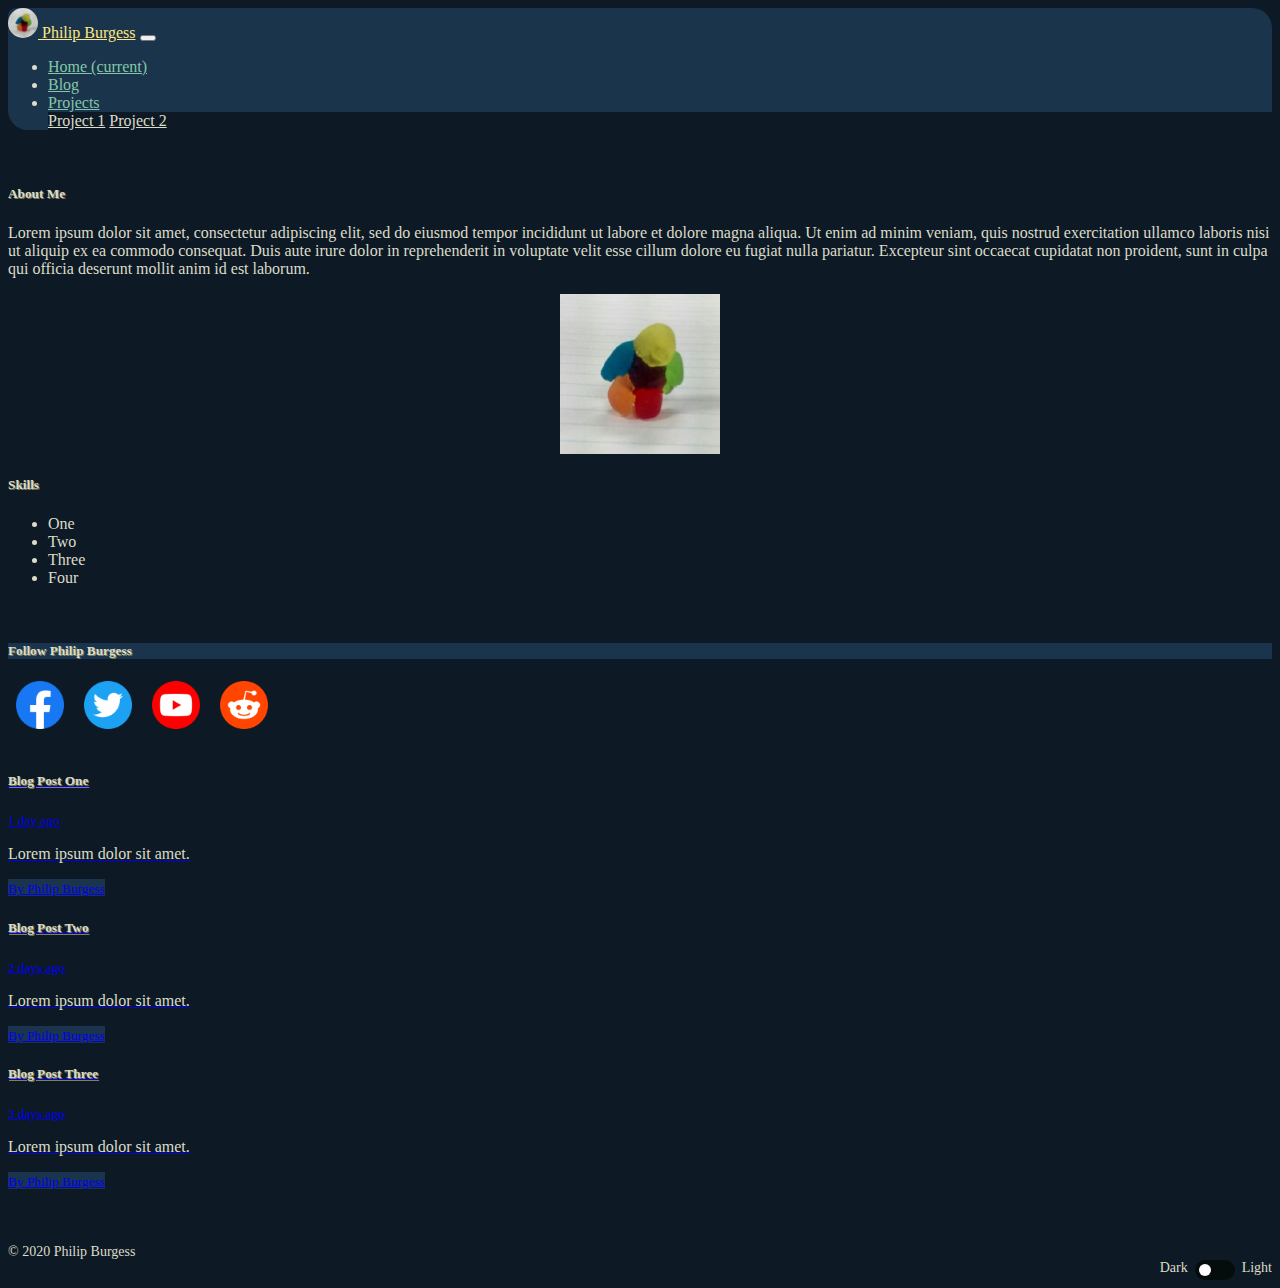
<file: index.html>
<!DOCTYPE html>

<html lang="en">
    <head>
        <link rel="stylesheet" href="https://cdn.jsdelivr.net/npm/bootstrap@4.5.3/dist/css/bootstrap.min.css" integrity="sha384-TX8t27EcRE3e/ihU7zmQxVncDAy5uIKz4rEkgIXeMed4M0jlfIDPvg6uqKI2xXr2" crossorigin="anonymous">
        <script src="https://code.jquery.com/jquery-3.5.1.slim.min.js" integrity="sha384-DfXdz2htPH0lsSSs5nCTpuj/zy4C+OGpamoFVy38MVBnE+IbbVYUew+OrCXaRkfj" crossorigin="anonymous"></script>
        <script src="https://cdn.jsdelivr.net/npm/bootstrap@4.5.3/dist/js/bootstrap.bundle.min.js" integrity="sha384-ho+j7jyWK8fNQe+A12Hb8AhRq26LrZ/JpcUGGOn+Y7RsweNrtN/tE3MoK7ZeZDyx" crossorigin="anonymous"></script>
        <link href="styles.css" rel="stylesheet">
        <link rel="stylesheet" id="styletheme" href="dark.css"/>
        <title>Philip Burgess - Home</title>
        <meta charset="UTF-8">
        <meta name="description" content="CS50 PSET 8">
        <meta name="keywords" content="HTML, CSS, JavaScript, CS50, PSET8">
        <meta name="author" content="Philip Burgess">
        <meta name="viewport" content="width=device-width, initial-scale=1, shrink-to-fit=no">
    </head>
    <body onload="loadstate()">
        <!-- Navbar -->
        <nav class="navbar navbar-expand-lg navbar-dark">
            <a class="navbar-brand" href="index.html">
                <img src="images/14321036.jpg" width="30" height="30" class="d-inline-block align-top logoimg" alt="BigYoSpeck" loading="lazy">
                Philip Burgess</a>
            <button class="navbar-toggler" type="button" data-toggle="collapse" data-target="#navbarNavDropdown" aria-controls="navbarNavDropdown" aria-expanded="false" aria-label="Toggle navigation">
                <span class="navbar-toggler-icon"></span>
            </button>
            <div class="collapse navbar-collapse" id="navbarNavDropdown">
                <ul class="navbar-nav">
                    <li class="nav-item active">
                        <a class="nav-link" href="index.html">Home <span class="sr-only">(current)</span></a>
                    </li>
                    <li class="nav-item">
                        <a class="nav-link" href="blog.html">Blog</a>
                    </li>
                    <li class="nav-item dropdown">
                        <a class="nav-link dropdown-toggle" href="#" id="navbarDropdownMenuLink" role="button" data-toggle="dropdown" aria-haspopup="true" aria-expanded="false">Projects</a>
                        <div class="dropdown-menu" aria-labelledby="navbarDropdownMenuLink">
                            <a class="dropdown-item" href="project1.html">Project 1</a>
                            <a class="dropdown-item" href="project2.html">Project 2</a>
                        </div>
                    </li>
                </ul>
            </div>
        </nav>
        <!-- Content -->
        <div class="container-fluid">
            <div class="row">
                <div class="col-sm-9" id="blog-div">
                    <!-- About me -->
                    <br>

                      <div class="row no-gutters">
                        <div class="col-md-10">
                          <div class="card-body">
                            <h5 class="card-title">About Me</h5>
                            <p class="card-text">Lorem ipsum dolor sit amet, consectetur adipiscing elit, sed do eiusmod tempor incididunt ut labore et dolore magna aliqua. Ut enim ad minim veniam, quis nostrud exercitation ullamco laboris nisi ut aliquip ex ea commodo consequat. Duis aute irure dolor in reprehenderit in voluptate velit esse cillum dolore eu fugiat nulla pariatur. Excepteur sint occaecat cupidatat non proident, sunt in culpa qui officia deserunt mollit anim id est laborum.</p>
                          </div>
                        </div>
                        <div class="col-md-auto">
                          <img src="images/14321036.jpg" class="card-img" alt="Philip Burgess">
                        </div>
                      </div>

                    <div class="row no-gutters col">
                        <h5 class="card-title">Skills</h5>
                        <ul>
                            <li>One</li>
                            <li>Two</li>
                            <li>Three</li>
                            <li>Four</li>
                        </ul>
                      </div>

                </div>
                <div class="col-sm-3">
                    <br>
                    <div class="card border-dark mb-3 align-items-cente">
                      <div class="card-header"><h5>Follow Philip Burgess</h5></div>
                      <div class="card-body text-dark" style="margin: auto;">
                        <a href="https://www.facebook.com/" target="_blank" style="padding: 8px;"><img src="images/soc/iconfinder_1_Facebook_colored_svg_copy_5296499.png" width="48" height="48" alt="facebook"></a>
                        <a href="https://www.twitter.com/" target="_blank" style="padding: 8px;"><img src="images/soc/iconfinder_2018_social_media_popular_app_logo_twitter_3225183.png" width="48" height="48" alt="twitter"></a>
                        <a href="https://www.youtube.com/" target="_blank" style="padding: 8px;"><img src="images/soc/iconfinder_2018_social_media_popular_app_logo_youtube_3225180.png" width="48" height="48" alt="youtube"></a>
                        <a href="https://www.reddit.com/" target="_blank" style="padding: 8px;"><img src="images/soc/iconfinder_2018_social_media_popular_app_logo_reddit_3225187.png" width="48" height="48" alt="Reddit"></a>
                      </div>
                    </div>
                    <br>
                    <!-- latest posts -->
                    <div class="list-group">
                          <a href="#" class="list-group-item list-group-item-action">
                            <div class="d-flex w-100 justify-content-between">
                              <h5 class="mb-1">Blog Post One</h5>
                              <small>1 day ago</small>
                            </div>
                            <p class="mb-1">Lorem ipsum dolor sit amet.</p>
                            <small>By Philip Burgess</small>
                          </a>
                          <a href="#" class="list-group-item list-group-item-action">
                            <div class="d-flex w-100 justify-content-between">
                              <h5 class="mb-1">Blog Post Two</h5>
                              <small class="text-muted">2 days ago</small>
                            </div>
                            <p class="mb-1">Lorem ipsum dolor sit amet.</p>
                            <small class="text-muted">By Philip Burgess</small>
                          </a>
                          <a href="#" class="list-group-item list-group-item-action">
                            <div class="d-flex w-100 justify-content-between">
                              <h5 class="mb-1">Blog Post Three</h5>
                              <small class="text-muted">3 days ago</small>
                            </div>
                            <p class="mb-1">Lorem ipsum dolor sit amet.</p>
                            <small class="text-muted">By Philip Burgess</small>
                          </a>
                        </div>
                        <br><br><br>

                </div>
            </div>
        </div>
        <!-- Footer -->
        <footer class="footer mt-auto py-3 fixed-bottom">
            <div class="container-fluid">
                <div class="row">
                    <div class="col-sm-4">
                        <span class="text-muted copyright">&#169; 2020 Philip Burgess</span>
                    </div>
                    <div class="col-sm-8 theme-selector">
                        Dark&nbsp;
                        <label class="switch">
                            <input id="theme" type="checkbox" onclick="change()">
                            <span class="slider round"></span>
                        </label>
                        &nbsp;Light
                    </div>
                </div>
            </div>
        </footer>
        <script>
            // Get it from the local storage
            function loadstate() {
                var selected = localStorage.getItem('selected');
                var stylesheet = document.getElementById("styletheme");

                if(selected == 'light.css') {
                    var picker = document.getElementById('theme');
                    picker.click();
                    stylesheet.setAttribute('href', 'light.css');
                } else {
                    stylesheet.setAttribute('href', 'dark.css');
                }
            }

            // Theme Selector
            function change() {
                var stylesheet = document.getElementById("styletheme");
                var picker = document.getElementById('theme');
                    if(picker.checked){
                        // light
                        stylesheet.setAttribute('href', 'light.css');
                        localStorage.setItem('selected', 'light.css');
                    } else {
                        // dark
                        stylesheet.setAttribute('href', 'dark.css');
                        localStorage.setItem('selected', 'dark.css');
                }
            }

        </script>
    </body>
</html>
</file>
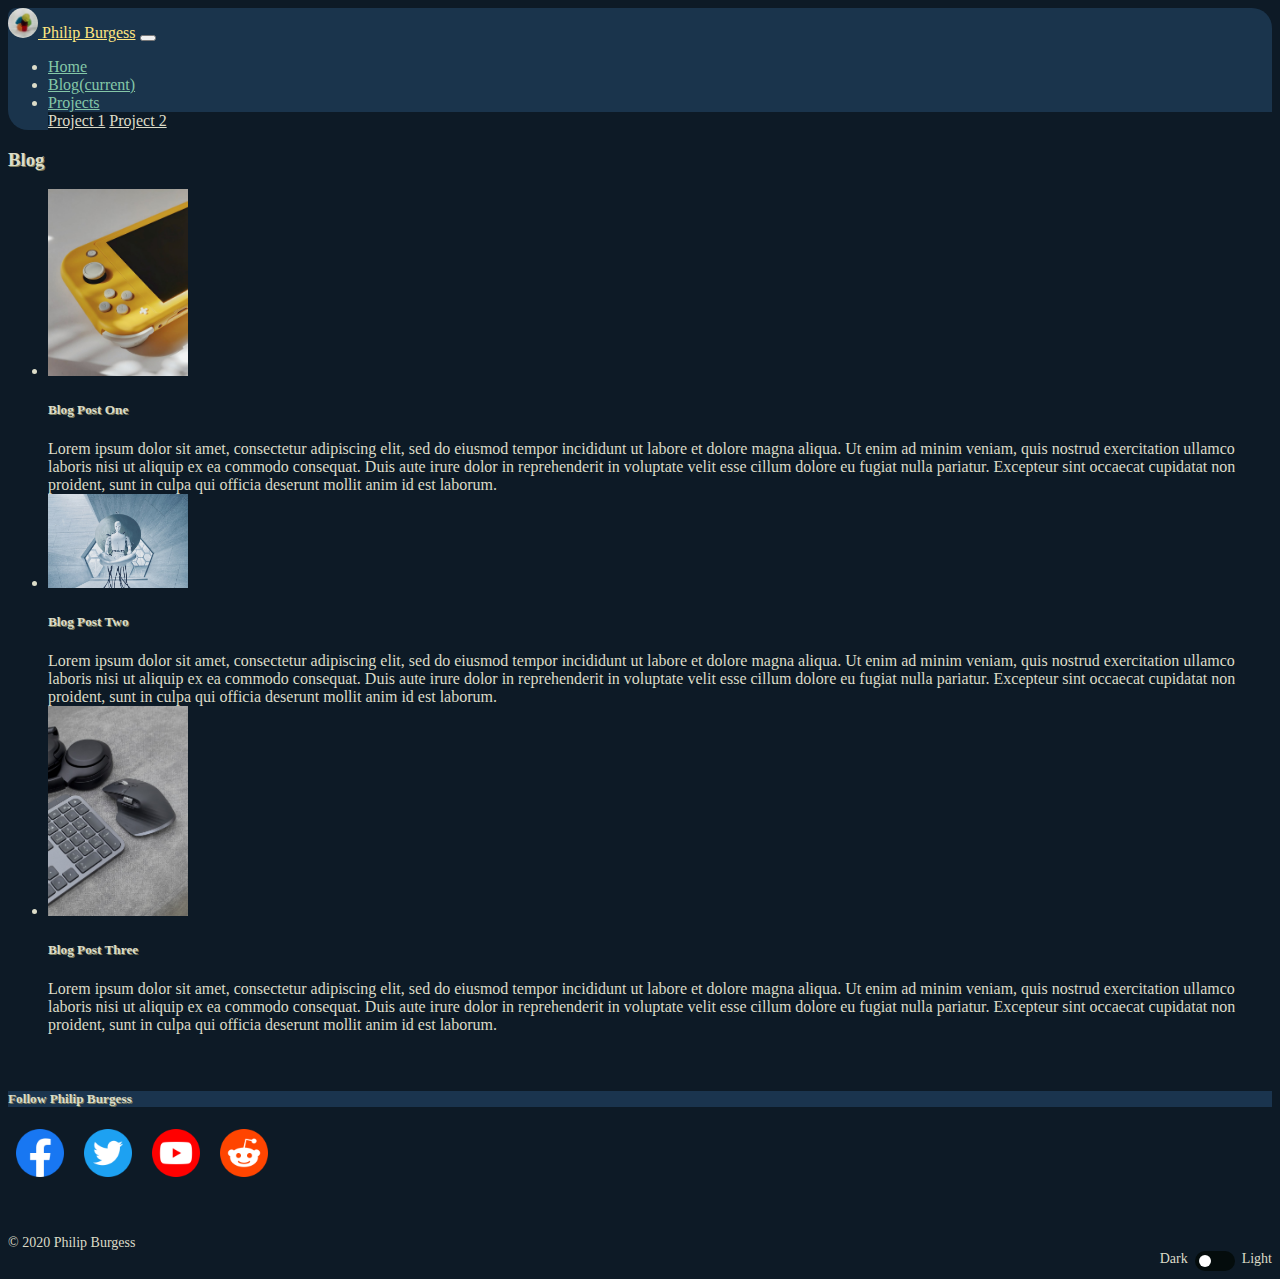
<file: blog.html>
<!DOCTYPE html>

<html lang="en">
    <head>
        <link rel="stylesheet" href="https://cdn.jsdelivr.net/npm/bootstrap@4.5.3/dist/css/bootstrap.min.css" integrity="sha384-TX8t27EcRE3e/ihU7zmQxVncDAy5uIKz4rEkgIXeMed4M0jlfIDPvg6uqKI2xXr2" crossorigin="anonymous">
        <script src="https://code.jquery.com/jquery-3.5.1.slim.min.js" integrity="sha384-DfXdz2htPH0lsSSs5nCTpuj/zy4C+OGpamoFVy38MVBnE+IbbVYUew+OrCXaRkfj" crossorigin="anonymous"></script>
        <script src="https://cdn.jsdelivr.net/npm/bootstrap@4.5.3/dist/js/bootstrap.bundle.min.js" integrity="sha384-ho+j7jyWK8fNQe+A12Hb8AhRq26LrZ/JpcUGGOn+Y7RsweNrtN/tE3MoK7ZeZDyx" crossorigin="anonymous"></script>
        <link href="styles.css" rel="stylesheet">
        <link rel="stylesheet" id="styletheme" href="dark.css"/>
        <title>Philip Burgess - Blog</title>
        <meta charset="UTF-8">
        <meta name="description" content="CS50 PSET 8">
        <meta name="keywords" content="HTML, CSS, JavaScript, CS50, PSET8">
        <meta name="author" content="Philip Burgess">
        <meta name="viewport" content="width=device-width, initial-scale=1, shrink-to-fit=no">
    </head>
    <body onload="loadstate()">
        <!-- Navbar -->
        <nav class="navbar navbar-expand-lg navbar-dark">
            <a class="navbar-brand" href="index.html">
                <img src="images/14321036.jpg" width="30" height="30" class="d-inline-block align-top logoimg" alt="BigYoSpeck" loading="lazy">
                Philip Burgess</a>
            <button class="navbar-toggler" type="button" data-toggle="collapse" data-target="#navbarNavDropdown" aria-controls="navbarNavDropdown" aria-expanded="false" aria-label="Toggle navigation">
                <span class="navbar-toggler-icon"></span>
            </button>
            <div class="collapse navbar-collapse" id="navbarNavDropdown">
                <ul class="navbar-nav">
                    <li class="nav-item active">
                        <a class="nav-link" href="index.html">Home</a>
                    </li>
                    <li class="nav-item">
                        <a class="nav-link" href="blog.html">Blog<span class="sr-only">(current)</span></a>
                    </li>
                    <li class="nav-item dropdown">
                        <a class="nav-link dropdown-toggle" href="#" id="navbarDropdownMenuLink" role="button" data-toggle="dropdown" aria-haspopup="true" aria-expanded="false">Projects</a>
                        <div class="dropdown-menu" aria-labelledby="navbarDropdownMenuLink">
                            <a class="dropdown-item" href="project1.html">Project 1</a>
                            <a class="dropdown-item" href="project2.html">Project 2</a>
                        </div>
                    </li>
                </ul>
            </div>
        </nav>
        <!-- Content -->
        <div class="container-fluid">
            <div class="row">
                <div class="col-sm-9" id="blog-div">
                    <h3>Blog</h3>

                    <!-- blog -->
                    <ul class="list-unstyled">
                      <li class="media">
                        <img src="images/photo-1569089707420-aa6b948dde01.jpg" class="mr-3" alt="...">
                        <div class="media-body">
                          <h5 class="mt-0 mb-1">Blog Post One</h5>
                            Lorem ipsum dolor sit amet, consectetur adipiscing elit, sed do eiusmod tempor incididunt ut labore et dolore magna aliqua. Ut enim ad minim veniam, quis nostrud exercitation ullamco laboris nisi ut aliquip ex ea commodo consequat. Duis aute irure dolor in reprehenderit in voluptate velit esse cillum dolore eu fugiat nulla pariatur. Excepteur sint occaecat cupidatat non proident, sunt in culpa qui officia deserunt mollit anim id est laborum.    </div>
                      </li>
                      <li class="media my-4">
                        <img src="images/photo-1601132359864-c974e79890ac.jpg" class="mr-3" alt="...">
                        <div class="media-body">
                          <h5 class="mt-0 mb-1">Blog Post Two</h5>
                            Lorem ipsum dolor sit amet, consectetur adipiscing elit, sed do eiusmod tempor incididunt ut labore et dolore magna aliqua. Ut enim ad minim veniam, quis nostrud exercitation ullamco laboris nisi ut aliquip ex ea commodo consequat. Duis aute irure dolor in reprehenderit in voluptate velit esse cillum dolore eu fugiat nulla pariatur. Excepteur sint occaecat cupidatat non proident, sunt in culpa qui officia deserunt mollit anim id est laborum.    </div>
                      </li>
                      <li class="media">
                        <img src="images/photo-1605342010773-581d14612b98.jpg" class="mr-3" alt="...">
                        <div class="media-body">
                          <h5 class="mt-0 mb-1">Blog Post Three</h5>
                            Lorem ipsum dolor sit amet, consectetur adipiscing elit, sed do eiusmod tempor incididunt ut labore et dolore magna aliqua. Ut enim ad minim veniam, quis nostrud exercitation ullamco laboris nisi ut aliquip ex ea commodo consequat. Duis aute irure dolor in reprehenderit in voluptate velit esse cillum dolore eu fugiat nulla pariatur. Excepteur sint occaecat cupidatat non proident, sunt in culpa qui officia deserunt mollit anim id est laborum.    </div>
                      </li>
                    </ul>

                </div>
                <div class="col-sm-3">
                    <br>
                    <div class="card border-dark mb-3 align-items-cente">
                      <div class="card-header"><h5>Follow Philip Burgess</h5></div>
                      <div class="card-body text-dark" style="margin: auto;">
                        <a href="https://www.facebook.com/" target="_blank" style="padding: 8px;"><img src="images/soc/iconfinder_1_Facebook_colored_svg_copy_5296499.png" width="48" height="48" alt="facebook"></a>
                        <a href="https://www.twitter.com/" target="_blank" style="padding: 8px;"><img src="images/soc/iconfinder_2018_social_media_popular_app_logo_twitter_3225183.png" width="48" height="48" alt="twitter"></a>
                        <a href="https://www.youtube.com/" target="_blank" style="padding: 8px;"><img src="images/soc/iconfinder_2018_social_media_popular_app_logo_youtube_3225180.png" width="48" height="48" alt="youtube"></a>
                        <a href="https://www.reddit.com/" target="_blank" style="padding: 8px;"><img src="images/soc/iconfinder_2018_social_media_popular_app_logo_reddit_3225187.png" width="48" height="48" alt="Reddit"></a>
                      </div>
                    </div>
                    <br><br><br>
                </div>
            </div>
        </div>
        <!-- Footer -->
        <footer class="footer mt-auto py-3 fixed-bottom">
            <div class="container-fluid">
                <div class="row">
                    <div class="col-sm-4">
                        <span class="text-muted copyright">&#169; 2020 Philip Burgess</span>
                    </div>
                    <div class="col-sm-8 theme-selector">
                        Dark&nbsp;
                        <label class="switch">
                            <input id="theme" type="checkbox" onclick="change()">
                            <span class="slider round"></span>
                        </label>
                        &nbsp;Light
                    </div>
                </div>
            </div>
        </footer>
        <script>
            // Get it from the local storage
            function loadstate() {
                var selected = localStorage.getItem('selected');
                var stylesheet = document.getElementById("styletheme");

                if(selected == 'light.css') {
                    var picker = document.getElementById('theme');
                    picker.click();
                    stylesheet.setAttribute('href', 'light.css');
                } else {
                    stylesheet.setAttribute('href', 'dark.css');
                }
            }

            // Theme Selector
            function change() {
                var stylesheet = document.getElementById("styletheme");
                var picker = document.getElementById('theme');
                    if(picker.checked){
                        // light
                        stylesheet.setAttribute('href', 'light.css');
                        localStorage.setItem('selected', 'light.css');
                    } else {
                        // dark
                        stylesheet.setAttribute('href', 'dark.css');
                        localStorage.setItem('selected', 'dark.css');
                }
            }

        </script>
    </body>
</html>
</file>
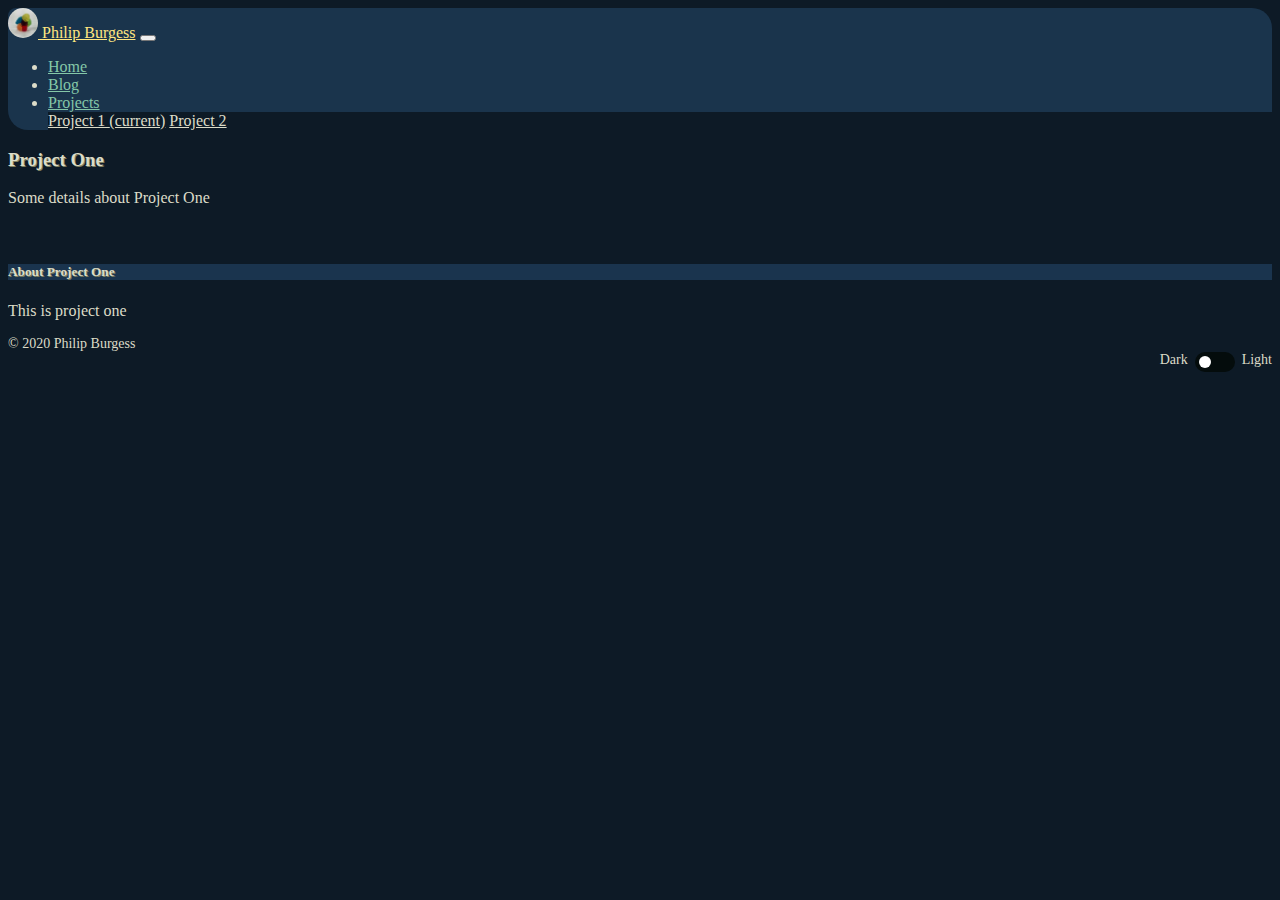
<file: project1.html>
<!DOCTYPE html>

<html lang="en">
    <head>
        <link rel="stylesheet" href="https://cdn.jsdelivr.net/npm/bootstrap@4.5.3/dist/css/bootstrap.min.css" integrity="sha384-TX8t27EcRE3e/ihU7zmQxVncDAy5uIKz4rEkgIXeMed4M0jlfIDPvg6uqKI2xXr2" crossorigin="anonymous">
        <script src="https://code.jquery.com/jquery-3.5.1.slim.min.js" integrity="sha384-DfXdz2htPH0lsSSs5nCTpuj/zy4C+OGpamoFVy38MVBnE+IbbVYUew+OrCXaRkfj" crossorigin="anonymous"></script>
        <script src="https://cdn.jsdelivr.net/npm/bootstrap@4.5.3/dist/js/bootstrap.bundle.min.js" integrity="sha384-ho+j7jyWK8fNQe+A12Hb8AhRq26LrZ/JpcUGGOn+Y7RsweNrtN/tE3MoK7ZeZDyx" crossorigin="anonymous"></script>
        <link href="styles.css" rel="stylesheet">
        <link rel="stylesheet" id="styletheme" href="dark.css"/>
        <title>Philip Burgess - Project One</title>
        <meta charset="UTF-8">
        <meta name="description" content="CS50 PSET 8">
        <meta name="keywords" content="HTML, CSS, JavaScript, CS50, PSET8">
        <meta name="author" content="Philip Burgess">
        <meta name="viewport" content="width=device-width, initial-scale=1, shrink-to-fit=no">
    </head>
    <body onload="loadstate()">
        <!-- Navbar -->
        <nav class="navbar navbar-expand-lg navbar-dark">
            <a class="navbar-brand" href="index.html">
                <img src="images/14321036.jpg" width="30" height="30" class="d-inline-block align-top logoimg" alt="BigYoSpeck" loading="lazy">
                Philip Burgess</a>
            <button class="navbar-toggler" type="button" data-toggle="collapse" data-target="#navbarNavDropdown" aria-controls="navbarNavDropdown" aria-expanded="false" aria-label="Toggle navigation">
                <span class="navbar-toggler-icon"></span>
            </button>
            <div class="collapse navbar-collapse" id="navbarNavDropdown">
                <ul class="navbar-nav">
                    <li class="nav-item active">
                        <a class="nav-link" href="index.html">Home</a>
                    </li>
                    <li class="nav-item">
                        <a class="nav-link" href="blog.html">Blog</a>
                    </li>
                    <li class="nav-item dropdown">
                        <a class="nav-link dropdown-toggle" href="#" id="navbarDropdownMenuLink" role="button" data-toggle="dropdown" aria-haspopup="true" aria-expanded="false">Projects</a>
                        <div class="dropdown-menu" aria-labelledby="navbarDropdownMenuLink">
                            <a class="dropdown-item" href="project1.html">Project 1 <span class="sr-only">(current)</span></a>
                            <a class="dropdown-item" href="project2.html">Project 2</a>
                        </div>
                    </li>
                </ul>
            </div>
        </nav>
        <!-- Content -->
        <div class="container-fluid">
            <div class="row">
                <div class="col-sm-8">
                    <h3>Project One</h3>
                    <p>Some details about Project One</p>


                </div>
                <div class="col-sm-4">
                    <br>
                    <div class="card border-dark mb-3 align-items-cente">
                      <div class="card-header"><h5>About Project One</h5></div>
                      <div class="card-body text-dark">
                          <p>This is project one</p>
                        </div>
                    </div>
                </div>
            </div>
        </div>
        <!-- Footer -->
        <footer class="footer mt-auto py-3 fixed-bottom">
            <div class="container-fluid">
                <div class="row">
                    <div class="col-sm-4">
                        <span class="text-muted copyright">&#169; 2020 Philip Burgess</span>
                    </div>
                    <div class="col-sm-8 theme-selector">
                        Dark&nbsp;
                        <label class="switch">
                            <input id="theme" type="checkbox" onclick="change()">
                            <span class="slider round"></span>
                        </label>
                        &nbsp;Light
                    </div>
                </div>
            </div>
        </footer>
        <script>
            // Get it from the local storage
            function loadstate() {
                var selected = localStorage.getItem('selected');
                var stylesheet = document.getElementById("styletheme");

                if(selected == 'light.css') {
                    var picker = document.getElementById('theme');
                    picker.click();
                    stylesheet.setAttribute('href', 'light.css');
                } else {
                    stylesheet.setAttribute('href', 'dark.css');
                }
            }

            // Theme Selector
            function change() {
                var stylesheet = document.getElementById("styletheme");
                var picker = document.getElementById('theme');
                    if(picker.checked){
                        // light
                        stylesheet.setAttribute('href', 'light.css');
                        localStorage.setItem('selected', 'light.css');
                    } else {
                        // dark
                        stylesheet.setAttribute('href', 'dark.css');
                        localStorage.setItem('selected', 'dark.css');
                }
            }

        </script>
    </body>
</html>
</file>
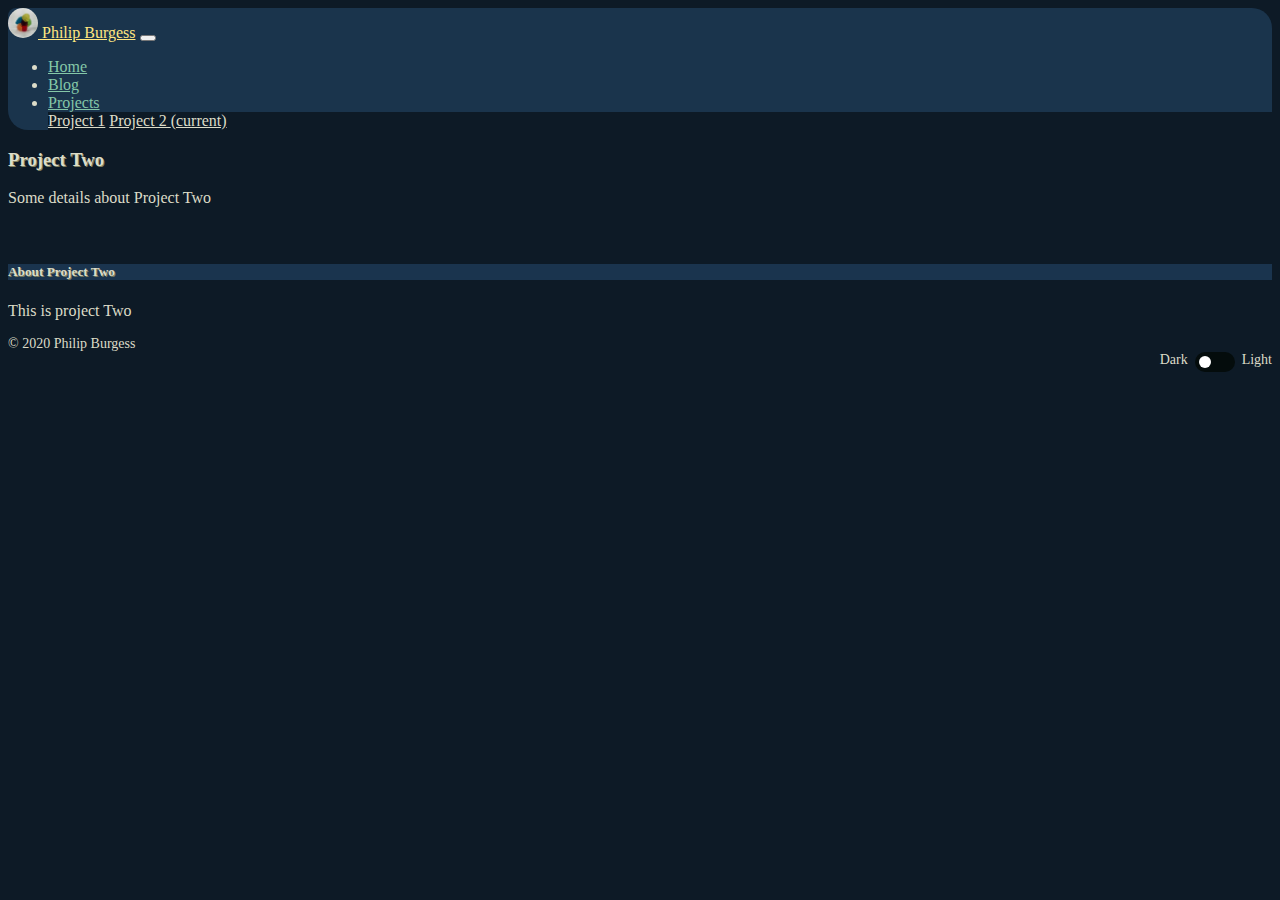
<file: project2.html>
<!DOCTYPE html>

<html lang="en">
    <head>
        <link rel="stylesheet" href="https://cdn.jsdelivr.net/npm/bootstrap@4.5.3/dist/css/bootstrap.min.css" integrity="sha384-TX8t27EcRE3e/ihU7zmQxVncDAy5uIKz4rEkgIXeMed4M0jlfIDPvg6uqKI2xXr2" crossorigin="anonymous">
        <script src="https://code.jquery.com/jquery-3.5.1.slim.min.js" integrity="sha384-DfXdz2htPH0lsSSs5nCTpuj/zy4C+OGpamoFVy38MVBnE+IbbVYUew+OrCXaRkfj" crossorigin="anonymous"></script>
        <script src="https://cdn.jsdelivr.net/npm/bootstrap@4.5.3/dist/js/bootstrap.bundle.min.js" integrity="sha384-ho+j7jyWK8fNQe+A12Hb8AhRq26LrZ/JpcUGGOn+Y7RsweNrtN/tE3MoK7ZeZDyx" crossorigin="anonymous"></script>
        <link href="styles.css" rel="stylesheet">
        <link rel="stylesheet" id="styletheme" href="dark.css"/>
        <title>Philip Burgess - Project Two</title>
        <meta charset="UTF-8">
        <meta name="description" content="CS50 PSET 8">
        <meta name="keywords" content="HTML, CSS, JavaScript, CS50, PSET8">
        <meta name="author" content="Philip Burgess">
        <meta name="viewport" content="width=device-width, initial-scale=1, shrink-to-fit=no">
    </head>
    <body onload="loadstate()">
        <!-- Navbar -->
        <nav class="navbar navbar-expand-lg navbar-dark">
            <a class="navbar-brand" href="index.html">
                <img src="images/14321036.jpg" width="30" height="30" class="d-inline-block align-top logoimg" alt="BigYoSpeck" loading="lazy">
                Philip Burgess</a>
            <button class="navbar-toggler" type="button" data-toggle="collapse" data-target="#navbarNavDropdown" aria-controls="navbarNavDropdown" aria-expanded="false" aria-label="Toggle navigation">
                <span class="navbar-toggler-icon"></span>
            </button>
            <div class="collapse navbar-collapse" id="navbarNavDropdown">
                <ul class="navbar-nav">
                    <li class="nav-item active">
                        <a class="nav-link" href="index.html">Home</a>
                    </li>
                    <li class="nav-item">
                        <a class="nav-link" href="blog.html">Blog</a>
                    </li>
                    <li class="nav-item dropdown">
                        <a class="nav-link dropdown-toggle" href="#" id="navbarDropdownMenuLink" role="button" data-toggle="dropdown" aria-haspopup="true" aria-expanded="false">Projects</a>
                        <div class="dropdown-menu" aria-labelledby="navbarDropdownMenuLink">
                            <a class="dropdown-item" href="project1.html">Project 1</a>
                            <a class="dropdown-item" href="project2.html">Project 2 <span class="sr-only">(current)</span></a>
                        </div>
                    </li>
                </ul>
            </div>
        </nav>
        <!-- Content -->
        <div class="container-fluid">
            <div class="row">
                <div class="col-sm-8">
                    <h3>Project Two</h3>
                    <p>Some details about Project Two</p>


                </div>
                <div class="col-sm-4">
                    <br>
                    <div class="card border-dark mb-3 align-items-cente">
                      <div class="card-header"><h5>About Project Two</h5></div>
                      <div class="card-body text-dark">
                          <p>This is project Two</p>
                        </div>
                    </div>
                </div>
            </div>
        </div>
        <!-- Footer -->
        <footer class="footer mt-auto py-3 fixed-bottom">
            <div class="container-fluid">
                <div class="row">
                    <div class="col-sm-4">
                        <span class="text-muted copyright">&#169; 2020 Philip Burgess</span>
                    </div>
                    <div class="col-sm-8 theme-selector">
                        Dark&nbsp;
                        <label class="switch">
                            <input id="theme" type="checkbox" onclick="change()">
                            <span class="slider round"></span>
                        </label>
                        &nbsp;Light
                    </div>
                </div>
            </div>
        </footer>
        <script>
            // Get it from the local storage
            function loadstate() {
                var selected = localStorage.getItem('selected');
                var stylesheet = document.getElementById("styletheme");

                if(selected == 'light.css') {
                    var picker = document.getElementById('theme');
                    picker.click();
                    stylesheet.setAttribute('href', 'light.css');
                } else {
                    stylesheet.setAttribute('href', 'dark.css');
                }
            }

            // Theme Selector
            function change() {
                var stylesheet = document.getElementById("styletheme");
                var picker = document.getElementById('theme');
                    if(picker.checked){
                        // light
                        stylesheet.setAttribute('href', 'light.css');
                        localStorage.setItem('selected', 'light.css');
                    } else {
                        // dark
                        stylesheet.setAttribute('href', 'dark.css');
                        localStorage.setItem('selected', 'dark.css');
                }
            }

        </script>
    </body>
</html>
</file>
<file: styles.css>
body {
    background-color: rgb(13, 26, 38);
    color: rgb(220, 220, 200);
    font-family: verdana;
    margin: 8px;
}

h1, h2, h3, h4, h5 {
    text-align: left;
    text-shadow: 1px 1px rgb(128, 128, 96);

}

.navbar {
    background-color: rgb(26, 52, 76);
    border-radius: 8px 20px 8px 20px;

}

.navbar-brand {
    color: rgb(255, 230, 128);
}

.nav-link {
    color: rgb(132, 199, 168);
}

.copyright {
    text-align: left;
}

.theme-selector {
    text-align: right;
}

.footer {
    font-size: 0.875em;
    margin: 0px;
}

.logoimg {
  border-radius: 90px;
}

.mr-3 {
    width: 140px;
}

.card-img {
    display: block;
    margin-left: auto;
    margin-right: auto;
    max-width: 160px;
}



/* The switch - the box around the slider */
.switch {
  position: relative;
  display: inline-block;
  width: 40px;
  height: 20px;
}

/* Hide default HTML checkbox */
.switch input {
  opacity: 0;
  width: 0;
  height: 0;
}

/* The slider */
.slider {
  position: absolute;
  cursor: pointer;
  top: 0;
  left: 0;
  right: 0;
  bottom: 0;
  background-color: rgb(4, 12, 12);
  -webkit-transition: .4s;
  transition: .4s;
}

.slider:before {
  position: absolute;
  content: "";
  height: 12px;
  width: 12px;
  left: 4px;
  bottom: 4px;
  background-color: white;
  -webkit-transition: .4s;
  transition: .4s;
}

input:checked + .slider {
  background-color: rgb(200, 200, 200);
}

input:focus + .slider {
  box-shadow: 0 0 1px #2196F3;
}

input:checked + .slider:before {
  -webkit-transform: translateX(20px);
  -ms-transform: translateX(20px);
  transform: translateX(20px);
}

/* Rounded sliders */
.slider.round {
  border-radius: 34px;
}

.slider.round:before {
  border-radius: 50%;
}
</file>
<file: dark.css>
body {
    background-color: rgb(13, 26, 38);
    color: rgb(220, 220, 200);
}

h1, h2, h3, h4, h5 {
    text-shadow: 1px 1px rgb(128, 128, 96);
}

.navbar {
    background-color: rgb(26, 52, 76);
}

.navbar-brand {
    color: rgb(255, 230, 128);
}

.nav-link {
    color: rgb(132, 199, 168);
}

.card-header {
    background-color: rgb(26, 52, 78);
    color: rgb(220, 220, 200);
}

.card-body {
    background-color: rgb(13, 26, 38);
    color: rgb(220, 220, 200);
}

.dropdown-menu {
    background-color: rgb(13, 26, 38);
}

.dropdown-item {
    color: rgb(220, 220, 200);
}

.mb-1 {
    color: rgb(220, 220, 200);
}

.list-group-item  {
    background-color: rgb(26, 52, 78);

}

.card {
    background-color: rgb(13, 26, 38) !important;
}

.footer {
    background-color: rgb(13, 26, 38);
}
</file>
